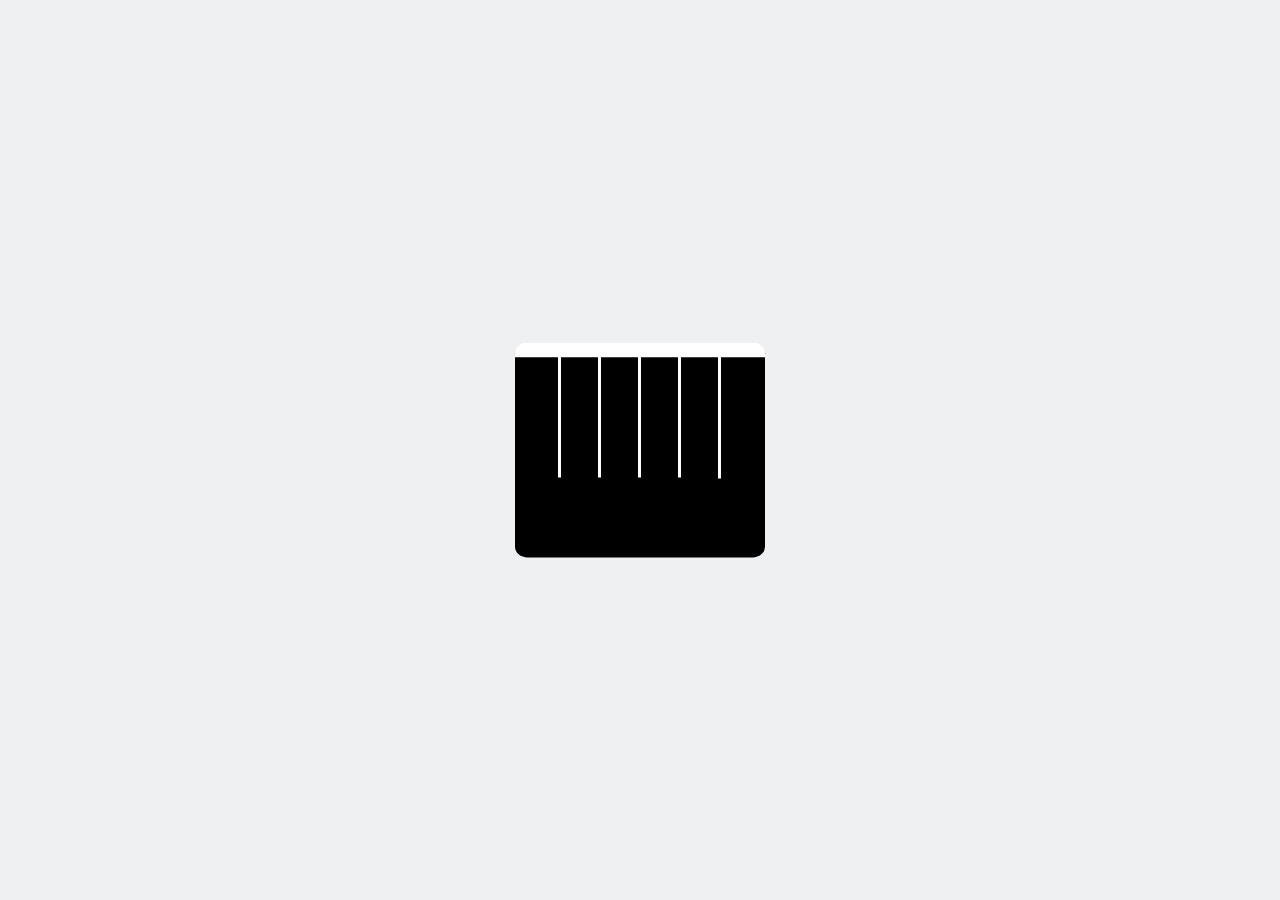
<file: cradle/index.html>
<!DOCTYPE html>
<html>

<head>
<link rel="stylesheet" href="cradle.css">
</head>

<body>
<div class="pendulum">
  <div class="pendulum_box">
    <div class="ball female">
      <svg id="Layer_1" data-name="Layer 1" xmlns="http://www.w3.org/2000/svg" viewBox="0 0 300 489.13"><circle cx="149.5" cy="150" r="150"/><rect x="127.11" y="292.39" width="44.79" height="196.74"/><rect x="127.11" y="292.39" width="44.79" height="196.74" transform="translate(540.26 241.26) rotate(90)"/></svg>
       </div>
      <div class="ball middle"></div>
      <div class="ball middle"></div>
      <div class="ball middle"></div>
      <div class="ball male">
        <svg id="Layer_1" data-name="Layer 1" xmlns="http://www.w3.org/2000/svg" viewBox="0 0 400 400"><circle cx="150" cy="250" r="150"/><polygon points="288.54 0 288.54 38.63 333.84 38.63 200 172.06 227.41 199.37 361.24 65.95 361.24 112.04 400 112.04 400 0 288.54 0"/></svg>
      </div>
  </div>
</div>
</body>

</html>
</file>
<file: cradle/cradle.css>
body{
  background-color: #eff0f1;
}

.pendulum{
  position:absolute;
  width: 250px;
  height: 200px;
  background-color: black;
  top:50%;
  left:  50%;
  border-radius: 5%;
  align-items: center;
  border-top: 15px solid white;
  transform: translate(-50%, -50%);
}

.pendulum_box{
  display: flex;
  padding: 120px 0 0 25px;
  position: absolute;
  flex: 1;
}


.ball{
  height: 40px;
  width: 40px;
  border-radius: 50%;
  position: relative;
  transform-origin: 50% -300%;

}
  .ball::before{
    content: '';
    width: 3px;
    height: 122px;
    background-color: white;
    left: 18px;
    top: -122px;
    position: absolute;
  }

.ball.female{
    width: 40px;
    height:40px;
    animation: firstball calc(1s * 0.75) alternate ease-in infinite,
               firstcolor calc(4s * 0.75) normal linear infinite;
  }
.ball.middle{
  animation: middlecolor calc(4s * 0.75) normal linear infinite;
}

.ball.male{
  width: 53.33px;
  height: 39px;
  margin-top:-13.5px;
  animation: lastball calc(1s * 0.75) alternate ease-out infinite,
             lastcolor calc(4s * 0.75) normal linear infinite;
}
.ball.male::before{
  content: '';
  width: 3px;
  height: 129px;
  background-color: white;
  left: 18px;
  top: -115px;
  position: absolute;
}

@keyframes firstball{
  0%{
    transform: rotate(35deg);
  }
  50%{
    transform: rotate(0deg);
  }
}

@keyframes firstcolor{
  0%    {fill: #d13b40;}
  12.5% {fill: #34558b;}
  37.49%{fill: #34558b;}
  37.5% {fill: #ffaf12;}
  50%   {fill: #4F847D;}
  87.49%{fill: #4F847D;}
  87.50%{fill: #d13b40;}
  99.99%{fill: #d13b40;}

}

@keyframes middlecolor{
  0%    {background-color: #d13b40;}
  12.49%{background-color: #d13b40;}
  12.5% {background-color: #34558b;}
  37.49%{background-color: #34558b;}
  37.5% {background-color: #ffaf12;}
  62.49%{background-color: #ffaf12;}
  62.50%{background-color: #4F847D;}
  87.49%{background-color: #4F847D;}
  87.50%{background-color: #d13b40;}
  99.99%{background-color: #d13b40;}
}

@keyframes lastcolor{
  0%    {fill: #d13b40;}
  12.49%{fill: #d13b40;}
  12.5% {fill: #34558b;}
  25%   {fill: #ffaf12;}
  62.49%{fill: #ffaf12;}
  62.50%{fill: #4F847D;}
  75%   {fill: #d13b40;}
  99.99%{fill: #d13b40;}
}

@keyframes lastball{
  50%{
    transform: rotate(0deg);
  }
  100%{
    transform: rotate(-35deg);
  }
}
</file>
